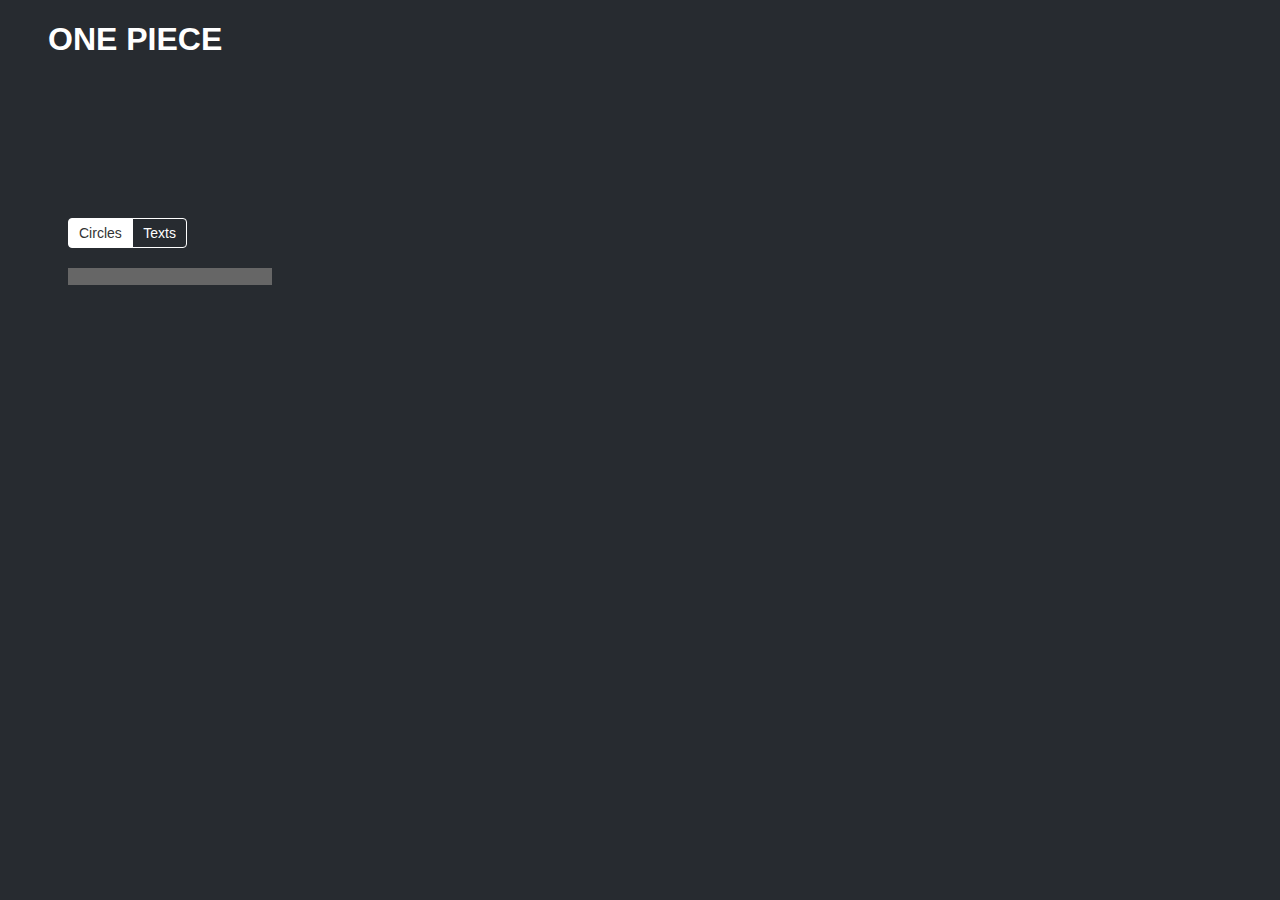
<file: index.html>
<!DOCTYPE html>
<html>

<head>
    <meta charset="UTF-8" />
    <meta http-equiv="X-UA-Compatible" content="IE=edge">
    <meta name="viewport" content="width=device-width, initial-scale=1">
    <title>海贼王知识图谱可视化</title>
    <meta name="description" content="" />
    <meta name="keywords" content="" />
    <meta name="author" content="" />
    <link rel="shortcut icon" href="">
    <script>
        var _hmt = _hmt || [];
        (function() {
            var hm = document.createElement("script");
            hm.src = "https://hm.baidu.com/hm.js?464c614e438da7785d1dbd393096c677";
            var s = document.getElementsByTagName("script")[0]; 
            s.parentNode.insertBefore(hm, s);
        })();
    </script>
    <script src="https://libs.baidu.com/jquery/2.1.4/jquery.min.js"></script>
    <link href="https://libs.baidu.com/bootstrap/3.3.4/css/bootstrap.min.css" rel="stylesheet">
</head>

<!-- 定义样式 -->
<style>
/*body的样式*/
body {
    background-color: #272b30;   /*背景颜色*/
    padding-bottom: 30px, 40px;
    text-align: center;
    font-family: OpenSans-Light, PingFang SC, Hiragino Sans GB, Microsoft Yahei, Microsoft Jhenghei, sans-serif;
}

/*之前在js代码里面定义了classes，这边就给这些写样式*/
.links line {
    stroke: rgb(240, 240, 240); /*线的颜色*/
    stroke-opacity: 0.2;        /*线的透明度*/
}
.links line.inactive {
    /*display: none !important;*/
    stroke-opacity: 0;
}

.linetexts {
    fill-opacity: 0;
    font-size: 8px ;
    font-family: SimSun;
    fill:#fff;
}
.linetexts.inactive {
    display: none !important;
}

.nodes circle {
    stroke: #fff;
    stroke-width: 1.5px;        /*圆的描边宽度*/
}
.nodes circle:hover {
    cursor: pointer;
}
.nodes circle.inactive {
    display: none !important;
}

/*默认显示所有的圆圈，进入模式切换之后才会显示text*/
.texts text {
    display: none;
}
.texts text:hover {
    cursor: pointer;
}
.texts text.inactive {
    display: none !important;
}

/*indicator的样式*/
#indicator {
    position: absolute;
    left: 60px;
    bottom: 120px;
    text-align: left;
    color: #f2f2f2;
    font-size: 12px;
}

/*indicator中每一个小的div/色块/图例的样式*/
#indicator>div {
    margin-bottom: 4px; 
}

#indicator span {
    display: inline-block;
    width: 30px;
    height: 14px;
    position: relative;
    top: 2px;
    margin-right: 8px;
}

/*mode-模式切换的style*/
#mode {
    position: absolute;
    top: 160px;
    left: 60px;
}

#mode span {
    display: inline-block;
    border: 1px solid #fff;
    color: #fff;
    padding: 6px 10px;
    border-radius: 4px;
    font-size: 14px;
    transition: color, background-color .3s; /*CSS3中的渐变*/
    -o-transition: color, background-color .3s;
    -ms-transition: color, background-color .3s;
    -moz-transition: color, background-color .3s;
    -webkit-transition: color, background-color .3s;
}

/*当按键处于激活或者鼠标悬浮状态的时候*/
#mode span.active, #mode span:hover {
    background-color: #fff;
    color: #333;
    cursor: pointer;
}

/*info的样式*/
#info {
    position: absolute;
    top: 160px;
    /*bottom: 40px;*/
    right: 30px;
    text-align: right;
    width: 270px;
}

#info p {
    color: #fff;
    font-size: 12px;
    margin-top: 0px;
    margin-bottom: 5px;
}

#info p span {
    color: #888;
    margin-right: 10px;
}

/*搜索框的样式*/
#search input {
    position: absolute;
    top: 210px;
    left: 60px;
    color: #fff;
    border: none;
    outline: none;
    box-shadow: none;
    width: 200px;
    background-color: #666;
}

</style>

<body>
    <!-- 标题 -->
    <h1 style="color: #fff;font-size: 32px;margin-bottom: 0px;text-align: left;margin-left: 40px">ONE PIECE</h1>

    <!-- 定义div存放关系图 -->
    <!-- NOTE: 父元素采用相对定位，里面的元素采用绝对定位 -->
    <div style="text-align: center;position: relative;">
        <svg width="800" height="560" style="margin-left: 80px;margin-bottom: -40px" id="svg1"></svg>
        <!-- 图例 -->
        <div id="indicator"></div>

        <!-- 模式 -->
        <div id="mode">
            <span class="active" style="border-top-right-radius: 0;border-bottom-right-radius: 0;">Circles</span>
            <span style="border-top-left-radius: 0;border-bottom-left-radius: 0;position: relative;left: -5px;">Texts</span>
        </div>

        <!-- 搜索框 -->
        <div id="search">
            <input type="text" autocomplete="off" class="form-control">
        </div>

        <!-- 每个结点的信息 -->
        <div id="info">
            <h4></h4>
        </div>
    </div>

    <div style="text-align: center;position: relative;">
        <svg width="960" height="240" id="svg2" style="margin-right: 60px;">
            <!-- D3 -->
            <g></g>
        </svg>
    </div>

</body>
<script src="https://d3js.org/d3.v4.min.js"></script>
<!-- 自定义的js代码 -->
<script>
$(document).ready(function() {
    // 定义svg变量，选出第一个图
    var svg = d3.select("#svg1"), 
              width = svg.attr('width'), 
              height = svg.attr('height');

    var names = ['人', '地点', '恶魔果实', '组织', '船只', '职务', '事件']
    var colors = ['#6ca46c', '#4e88af', '#ca635f', '#d2907c', '#d6744d', '#ded295', '#7481c3'];
    var outlier_avatar_ID = ['0001', '0002', '0003', '0004', '0005', '0006', '0007', '0008', '0009', '0177', '0377', '0378', '0659'];

    for (var i = 0; i < names.length; i++) {
        // 选中indicator，每一种都append一个div，就是前面的小色块
        $('#indicator').append("<div><span style='background-color:" + colors[i] + "'></span>" + names[i] +"</div>")
    }

    // 定义D3的simulation是如何展示出来的
    var simulation = d3.forceSimulation()
        .force("link", d3.forceLink().id(function(d) {
            return d.id;
        }))
        .force("charge", d3.forceManyBody())
        .force("center", d3.forceCenter(width / 2, height / 2));

    // 存之后生成的关系图数据
    var graph;

    // d3.json("vizdata_vivrecard_relation.json", function(error, data) {
    // d3.json("test_vizdata_vivrecard_relation.json", function(error, data) {
    d3.json("https://raw.githubusercontent.com/mrbulb/ONEPIECE-KG/master/visualization/html/alignment_vizdata_vivrecard_relation.json", function(error, data) {
        if (error) throw error;

        graph = data;
        // console.log(graph)

        // D3数据驱动文档
        // 用links去驱动line的线宽
        var link = svg.append('g')
            .attr("class", "links")
            .selectAll("line")
            .data(graph.links)
            .enter().append("line")
            .attr('stroke-width', function(d){
            // return Math.sqrt(d.value);
            return 1;
            });

        //边上的文字（实体之间的关系） 
        var linktext = svg.append('g')
            .attr("class", "linetexts")
            .selectAll("text")
            .data(graph.links)
            .enter()
            .append("text")
            .style("display","block")
            .style("color","red")
            .text(function(d){
                return d.relation;
            });

        // 添加所有的node
        var node = svg.append('g')
            .attr('class', 'nodes')
            .selectAll('circle')
            .data(graph.nodes)
            .enter().append('circle')
            .attr("r", function(d) {
                return d.size
            })
            .attr('fill', function(d){ // 填充的颜色
                return colors[d.group];
            })
            .attr('stroke', 'none')    // 没有描边
            .attr('name', function(d){
                return d.id;
            })
            .call(d3.drag()             // 绑定d3的拖动函数
                .on("start", dragstarted) // 拖动开始
                .on("drag", dragged)      // 拖动进行
                .on("end", dragended));   // 拖动结束

        // 文本
        // 两种显示模式，每个结点可以用一个圆或者文本表示
        var text = svg.append('g')
            .attr("class", "texts")
            .selectAll("text")
            .data(graph.nodes)
            .enter().append("text")
            .attr("font-size", function(d) {
                return d.size
            })
            .attr("fill", function(d) {
                return colors[d.group];
            })
            .attr('name', function(d) {
                return d.id;
            })
            .text(function(d) {
                return d.id;
            })
            .attr('text-anchor', 'middle')
            .call(d3.drag()
                .on("start", dragstarted)
                .on("drag", dragged)
                .on("end", dragended));

        // 给node加title, 当鼠标悬浮在圆圈上的时候
        node.append('title').text(function(d){
            return d.id;
        })

        // 处理缩放
        svg.call(d3.zoom()
            .scaleExtent([1 / 8, 8])
            .on("zoom", zoomed));
         
        function zoomed() {
            link.attr("transform", d3.event.transform);
            node.attr("transform", d3.event.transform);
            text.attr("transform", d3.event.transform);
            linktext.attr('transform', d3.event.transform);
        }

        simulation
            .nodes(graph.nodes)
            .on("tick", ticked);

        simulation.force("link")
            .links(graph.links);

        function ticked() {
            link
                .attr("x1", function(d) {
                    return d.source.x;
                })
                .attr("y1", function(d) {
                    return d.source.y;
                })
                .attr("x2", function(d) {
                    return d.target.x;
                })
                .attr("y2", function(d) {
                    return d.target.y;
                });

            linktext.attr("dx",function(d){ return (d.source.x + d.target.x) / 2 ; });
            linktext.attr("dy",function(d){ return (d.source.y + d.target.y) / 2 ; });

            node
                .attr("cx", function(d) {
                    return d.x;
                })
                .attr("cy", function(d) {
                    return d.y;
                });

            text
                .attr("dx", function(d) {
                    return d.x;
                })
                .attr("dy", function(d) {
                    return d.y;
                });
        }
    })

    // 拖动事件函数
    var dragging = false;

    function dragstarted(d) {
        if (!d3.event.active) simulation.alphaTarget(0.3).restart();
        d.fx = d.x;
        d.fy = d.y;
        dragging = true;
    }

    function dragged(d) {
        d.fx = d3.event.x;
        d.fy = d3.event.y;
    }

    function dragended(d) {
        if (!d3.event.active) simulation.alphaTarget(0);
        d.fx = null;
        d.fy = null;
        dragging = false;
    }

    // 处理模式点击后的事件(这些元素页面上本来有)
    $('#mode span').click(function(event) {
        // 把mode里面所有span的active全部去掉
        // 把被点击的这个设置为active
        $('#mode span').removeClass('active')
        $(this).addClass('active')

        if ($(this).text() == 'Circles') {
            // 隐藏所有文本里面的svg元素
            // 把node里面的显示出来
            $('.texts text').hide();
            $('.nodes circle').show();
        }
        else {
            $('.texts text').show();
            $('.nodes circle').hide ();
        }
    });

    // 处理事件：选中结点后只显示选中点及其直接相邻点
    // 这些元素原来没有，后面添加上去，所以写法和上面不同
    // 为#svg1中所有的 `.nodes circle` 元素，绑定了 `mouseenter`事件 
    $('#svg1').on('mouseenter', '.nodes circle', function(event) {
        // 拖动的时候，如果碰到别的结点，效果会发生变化，看起来很乱
        // 所以拖动的时候不允许触发鼠标进入事件
        if (!dragging) {
            var name = $(this).attr('name');

            // 把info标题的颜色改为结点所属类别的颜色
            $('#info h4').css('color', $(this).attr('fill')).text(name);
            // 去掉旧的<p></p>
            $('#info p').remove();

            // 增加各个人物的头像
            if (typeof(info[name]) != "undefined") {
                avatar_ID = info[name]['ID'][0]
                if(outlier_avatar_ID.indexOf(avatar_ID) != -1) {
                    avatar_ID = avatar_ID + '0'
                }
                $('#info').append('<p>' + '<img src="http://one-piece.com/vivre/icon/' + avatar_ID + '.jpg" />' + '</p>');
            }

            for (var key in info[name]) {
                value = info[name][key];

                var flag_none = false;
                for (var item in value) {
                    if (value[item] == null || value[item] == 'N/A' || value[item] == '') {
                        flag_none = true;
                        break;
                    }
                } 
                if (flag_none == true) {              // 排除为空的属性值
                    continue;
                }
                if (key.indexOf("年前") != -1) { // 排除历史的属性值
                    continue;
                }
                // 排除不想要的字段
                if (key == '和路飞的身高比例') {
                    continue;
                }
                $('#info').append('<p><span>' + key + '</span>' + info[name][key] + '</p>');
            }

            d3.select('#svg1 .nodes').selectAll('circle').attr('class', function(d){
                // 是目前悬浮的那个
                if (d.id == name) {
                    return '';
                }

                // 不是悬浮的那个，需要显示相邻的circle，对其他的圆圈做处理
                // 遍历图中的所有link
                for (var i = 0; i < graph.links.length; i++) {
                    if (graph.links[i]['source'].id == name && graph.links[i]['target'].id == d.id) {
                        return '';
                    }
                    if (graph.links[i]['target'].id == name && graph.links[i]['source'].id == d.id) {
                        return '';
                    }
                }

                return 'inactive';
            });

            // 处理连接line, 不相连的line不显示
            d3.select("#svg1 .links").selectAll('line').attr('class', function(d) {
                if (d.source.id == name || d.target.id == name) {
                    return '';
                } else {
                    return 'inactive';
                }
            });

            // 只显示之间相连的关系名
            d3.select("#svg1 .linetexts").selectAll('text').attr('class', function(d) {
                if (d.source.id == name || d.target.id == name) {
                    d3.select(this).attr('fill-opacity', 1);
                } else {
                    d3.select(this).attr('fill-opacity', 0);
                }
            })

            // UPDATE: 对于text也同时隐藏
            d3.select('#svg1 .texts').selectAll('text').attr('class', function(d){
                if (d.id == name) {
                    return '';
                }

                for (var i = 0; i < graph.links.length; i++) {
                    if (graph.links[i]['source'].id == name && graph.links[i]['target'].id == d.id) {
                        return '';
                    }
                    if (graph.links[i]['target'].id == name && graph.links[i]['source'].id == d.id) {
                        return '';
                    }
                }

                return 'inactive';
            });
        }
    });

    // 处理鼠标移开的事件上
    $('#svg1').on('mouseleave', '.nodes circle', function(event) {
        if (!dragging && $('#search input').val() != '') {
            // 如果搜索框还有东西，移开鼠标后仍然显示搜索的结果
            // var name = $('#search input').val();
            // d3.select('#svg1 .nodes').selectAll('circle').attr('class', function(d) {
            //     if (d.id.toLowerCase().indexOf(name.toLowerCase()) >= 0) {
            //         return '';
            //     } else {
            //         return 'inactive';
            //     }
            // });
            // d3.select('#svg1 .texts').selectAll('text').attr('class', function(d) {
            //     if (d.id.toLowerCase().indexOf(name.toLowerCase()) >= 0) {
            //         return '';
            //     } else {
            //         return 'inactive';
            //     }
            // });
            // d3.select("#svg1 .links").selectAll('line').attr('class', function(d) {
            //     return 'inactive';
            // });
        }
        else if (!dragging && $('#search input').val() == '') {
            // 否则，离开时把nodes和links的inactive去掉
            d3.select('#svg1 .texts').selectAll('text').attr('class', '');;
            d3.select('#svg1 .nodes').selectAll('circle').attr('class', '');;
            d3.select('#svg1 .links').selectAll('line').attr('class', '');;
            d3.select("#svg1 .linetexts").selectAll('text').attr('fill-opacity', 0);
        }
    });

    $('#svg1').on('mouseenter', '.texts text', function(event) {
        if (!dragging) {
            var name = $(this).attr('name');

            // 把info标题的颜色改为结点所属类别的颜色
            $('#info h4').css('color', $(this).attr('fill')).text(name);
            // 去掉旧的<p></p>
            $('#info p').remove();

            // 增加各个人物的头像
            if (typeof(info[name]) != "undefined") {
                avatar_ID = info[name]['ID'][0]
                if(outlier_avatar_ID.indexOf(avatar_ID) != -1) {
                    avatar_ID = avatar_ID + '0'
                }
                $('#info').append('<p>' + '<img src="http://one-piece.com/vivre/icon/' + avatar_ID + '.jpg" />' + '</p>');
            }

            for (var key in info[name]) {
                value = info[name][key];

                var flag_none = false;
                for (var item in value) {
                    if (value[item] == null || value[item] == 'N/A' || value[item] == '') {
                        flag_none = true;
                        break;
                    }
                } 
                if (flag_none == true) {              // 排除为空的属性值
                    continue;
                }
                if (key.indexOf("年前") != -1) { // 排除历史的属性值
                    continue;
                }
                // 排除不想要的字段
                if (key == '和路飞的身高比例') {
                    continue;
                }
                $('#info').append('<p><span>' + key + '</span>' + info[name][key] + '</p>');
            }

            d3.select('#svg1 .texts').selectAll('text').attr('class', function(d){
                if (d.id == name) {
                    return '';
                }

                for (var i = 0; i < graph.links.length; i++) {
                    if (graph.links[i]['source'].id == name && graph.links[i]['target'].id == d.id) {
                        return '';
                    }
                    if (graph.links[i]['target'].id == name && graph.links[i]['source'].id == d.id) {
                        return '';
                    }
                }

                return 'inactive';
            });

            d3.select("#svg1 .links").selectAll('line').attr('class', function(d) {
                if (d.source.id == name || d.target.id == name) {
                    return '';
                } else {
                    return 'inactive';
                }
            });

            // 只显示之间相连的关系名
            d3.select("#svg1 .linetexts").selectAll('text').attr('class', function(d) {
                if (d.source.id == name || d.target.id == name) {
                    d3.select(this).attr('fill-opacity', 1);
                } else {
                    d3.select(this).attr('fill-opacity', 0);
                }
            })

            // UPDATE: 对于circle也同时隐藏
            d3.select('#svg1 .nodes').selectAll('circle').attr('class', function(d){
                // 是目前悬浮的那个
                if (d.id == name) {
                    return '';
                }

                // 不是悬浮的那个，需要显示相邻的circle，对其他的圆圈做处理
                // 遍历图中的所有link
                for (var i = 0; i < graph.links.length; i++) {
                    if (graph.links[i]['source'].id == name && graph.links[i]['target'].id == d.id) {
                        return '';
                    }
                    if (graph.links[i]['target'].id == name && graph.links[i]['source'].id == d.id) {
                        return '';
                    }
                }

                return 'inactive';
            });
        }
    });

    $('#svg1').on('mouseleave', '.texts text', function(event) {
        if (!dragging && $('#search input').val() != '') {
            // 如果搜索框还有东西，移开鼠标后仍然显示搜索的结果
            // var name = $('#search input').val();
            // d3.select('#svg1 .nodes').selectAll('circle').attr('class', function(d) {
            //     if (d.id.toLowerCase().indexOf(name.toLowerCase()) >= 0) {
            //         return '';
            //     } else {
            //         return 'inactive';
            //     }
            // });
            // d3.select('#svg1 .texts').selectAll('text').attr('class', function(d) {
            //     if (d.id.toLowerCase().indexOf(name.toLowerCase()) >= 0) {
            //         return '';
            //     } else {
            //         return 'inactive';
            //     }
            // });
            // d3.select("#svg1 .links").selectAll('line').attr('class', function(d) {
            //     return 'inactive';
            // });
        }
        else if (!dragging && $('#search input').val() == '') {
            // 否则，离开时把nodes和links的inactive去掉
            d3.select('#svg1 .texts').selectAll('text').attr('class', '');;
            d3.select('#svg1 .nodes').selectAll('circle').attr('class', '');;
            d3.select('#svg1 .links').selectAll('line').attr('class', '');;
            d3.select("#svg1 .linetexts").selectAll('text').attr('fill-opacity', 0);
        }
    });

    // 搜索框
    $('#search input').keyup(function(event) {
        // 如果输入为空，全部显示出来
        if ($(this).val() == '') {
            d3.select('#svg1 .texts').selectAll('text').attr('class', '');;
            d3.select('#svg1 .nodes').selectAll('circle').attr('class', '');;
            d3.select('#svg1 .links').selectAll('line').attr('class', '');;
            d3.select("#svg1 .linetexts").selectAll('text').attr('fill-opacity', 0);
        }
        else { // 筛选，判断这三个东西里的元素是否包含输入的东西
            var name = $(this).val();
            d3.select('#svg1 .nodes').selectAll('circle').attr('class', function(d) {
                if (d.id.toLowerCase().indexOf(name.toLowerCase()) >= 0) {
                    return '';
                } else {
                    return 'inactive';
                }
            });
            d3.select('#svg1 .texts').selectAll('text').attr('class', function(d) {
                if (d.id.toLowerCase().indexOf(name.toLowerCase()) >= 0) {
                    return '';
                } else {
                    return 'inactive';
                }
            });
            d3.select("#svg1 .links").selectAll('line').attr('class', function(d) {
                return 'inactive';
            });
            d3.select("#svg1 .linetexts").selectAll('text').attr('fill-opacity', 0);
        }
    });

    // 如果用删除键删除了
    // 点击到搜索框内
    $('#search input').bind('click', function(e) { 
       if ($('#search input').val() == '') {
           d3.select('#svg1 .texts').selectAll('text').attr('class', '');;
           d3.select('#svg1 .nodes').selectAll('circle').attr('class', '');;
           d3.select('#svg1 .links').selectAll('line').attr('class', '');;
           d3.select("#svg1 .linetexts").selectAll('text').attr('fill-opacity', 0);
       }
    })
    // 点击到搜索框外
    $('#search input').bind('blur', function(e) { 
       if ($('#search input').val() == '') {
           d3.select('#svg1 .texts').selectAll('text').attr('class', '');;
           d3.select('#svg1 .nodes').selectAll('circle').attr('class', '');;
           d3.select('#svg1 .links').selectAll('line').attr('class', '');;
           d3.select("#svg1 .linetexts").selectAll('text').attr('fill-opacity', 0);
       }
    })


    // 结点信息框
    var info;

    // d3.json("vizdata_vivrecard_avpair.json", function(error, data){
    d3.json("https://raw.githubusercontent.com/mrbulb/ONEPIECE-KG/master/visualization/html/vizdata_vivrecard_avpair.json", function(error, data){
        info = data;
    })

});
</script>
</html>
</file>
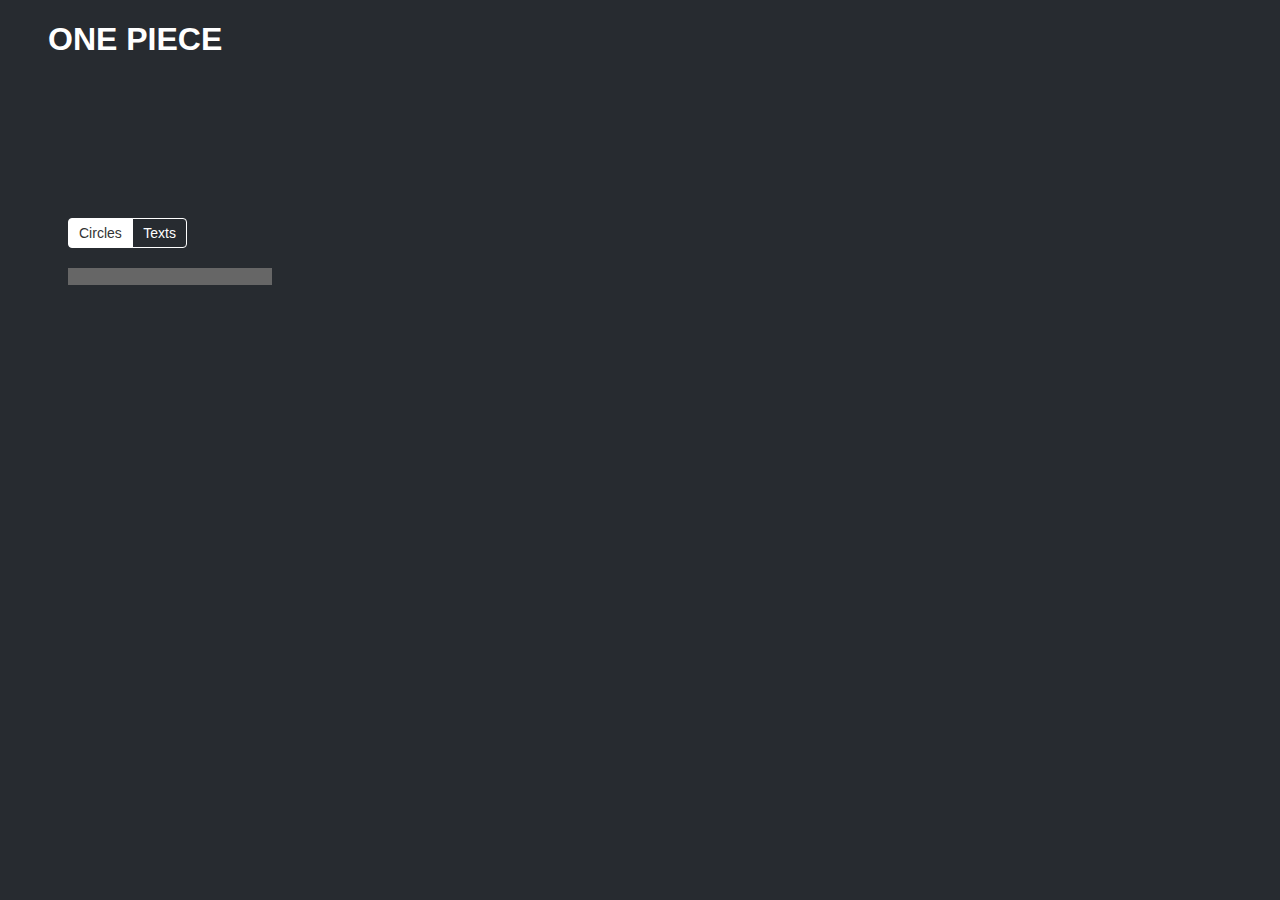
<file: visualization/html/index.html>
<!DOCTYPE html>
<html>

<head>
    <meta charset="UTF-8" />
    <meta http-equiv="X-UA-Compatible" content="IE=edge">
    <meta name="viewport" content="width=device-width, initial-scale=1">
    <title>海贼王知识图谱可视化</title>
    <meta name="description" content="" />
    <meta name="keywords" content="" />
    <meta name="author" content="" />
    <link rel="shortcut icon" href="">
    <script src="https://libs.baidu.com/jquery/2.1.4/jquery.min.js"></script>
    <link href="https://libs.baidu.com/bootstrap/3.3.4/css/bootstrap.min.css" rel="stylesheet">
</head>

<!-- 定义样式 -->
<style>
/*body的样式*/
body {
    background-color: #272b30;   /*背景颜色*/
    padding-bottom: 30px, 40px;
    text-align: center;
    font-family: OpenSans-Light, PingFang SC, Hiragino Sans GB, Microsoft Yahei, Microsoft Jhenghei, sans-serif;
}

/*之前在js代码里面定义了classes，这边就给这些写样式*/
.links line {
    stroke: rgb(240, 240, 240); /*线的颜色*/
    stroke-opacity: 0.2;        /*线的透明度*/
}
.links line.inactive {
    /*display: none !important;*/
    stroke-opacity: 0;
}

.linetexts {
    fill-opacity: 0;
    font-size: 8px ;
    font-family: SimSun;
    fill:#fff;
}
.linetexts.inactive {
    display: none !important;
}


.nodes circle {
    stroke: #fff;
    stroke-width: 1.5px;        /*圆的描边宽度*/
}
.nodes circle:hover {
    cursor: pointer;
}
.nodes circle.inactive {
    display: none !important;
}

/*默认显示所有的圆圈，进入模式切换之后才会显示text*/
.texts text {
    display: none;
}
.texts text:hover {
    cursor: pointer;
}
.texts text.inactive {
    display: none !important;
}

/*indicator的样式*/
#indicator {
    position: absolute;
    left: 60px;
    bottom: 120px;
    text-align: left;
    color: #f2f2f2;
    font-size: 12px;
}

/*indicator中每一个小的div/色块/图例的样式*/
#indicator>div {
    margin-bottom: 4px; 
}

#indicator span {
    display: inline-block;
    width: 30px;
    height: 14px;
    position: relative;
    top: 2px;
    margin-right: 8px;
}

/*mode-模式切换的style*/
#mode {
    position: absolute;
    top: 160px;
    left: 60px;
}

#mode span {
    display: inline-block;
    border: 1px solid #fff;
    color: #fff;
    padding: 6px 10px;
    border-radius: 4px;
    font-size: 14px;
    transition: color, background-color .3s; /*CSS3中的渐变*/
    -o-transition: color, background-color .3s;
    -ms-transition: color, background-color .3s;
    -moz-transition: color, background-color .3s;
    -webkit-transition: color, background-color .3s;
}

/*当按键处于激活或者鼠标悬浮状态的时候*/
#mode span.active, #mode span:hover {
    background-color: #fff;
    color: #333;
    cursor: pointer;
}

/*info的样式*/
#info {
    position: absolute;
    top: 160px;
    /*bottom: 40px;*/
    right: 30px;
    text-align: right;
    width: 270px;
}

#info p {
    color: #fff;
    font-size: 12px;
    margin-top: 0px;
    margin-bottom: 5px;
}

#info p span {
    color: #888;
    margin-right: 10px;
}

/*搜索框的样式*/
#search input {
    position: absolute;
    top: 210px;
    left: 60px;
    color: #fff;
    border: none;
    outline: none;
    box-shadow: none;
    width: 200px;
    background-color: #666;
}

</style>

<body>
    <!-- 标题 -->
    <h1 style="color: #fff;font-size: 32px;margin-bottom: 0px;text-align: left;margin-left: 40px">ONE PIECE</h1>

    <!-- 定义div存放关系图 -->
    <!-- NOTE: 父元素采用相对定位，里面的元素采用绝对定位 -->
    <div style="text-align: center;position: relative;">
        <svg width="800" height="560" style="margin-left: 80px;margin-bottom: -40px" id="svg1"></svg>
        <!-- 图例 -->
        <div id="indicator"></div>

        <!-- 模式 -->
        <div id="mode">
            <span class="active" style="border-top-right-radius: 0;border-bottom-right-radius: 0;">Circles</span>
            <span style="border-top-left-radius: 0;border-bottom-left-radius: 0;position: relative;left: -5px;">Texts</span>
        </div>

        <!-- 搜索框 -->
        <div id="search">
            <input type="text" autocomplete="off" class="form-control">
        </div>

        <!-- 每个结点的信息 -->
        <div id="info">
            <h4></h4>
        </div>
    </div>

    <div style="text-align: center;position: relative;">
        <svg width="960" height="240" id="svg2" style="margin-right: 60px;">
            <!-- D3 -->
            <g></g>
        </svg>
    </div>

</body>
<script src="https://d3js.org/d3.v4.min.js"></script>
<!-- 自定义的js代码 -->
<script>
$(document).ready(function() {
    // 定义svg变量，选出第一个图
    var svg = d3.select("#svg1"), 
              width = svg.attr('width'), 
              height = svg.attr('height');

    var names = ['人', '地点', '恶魔果实', '组织', '船只', '职务', '事件']
    var colors = ['#6ca46c', '#4e88af', '#ca635f', '#d2907c', '#d6744d', '#ded295', '#7481c3'];
    var outlier_avatar_ID = ['0001', '0002', '0003', '0004', '0005', '0006', '0007', '0008', '0009', '0177', '0377', '0378', '0659'];

    for (var i = 0; i < names.length; i++) {
        // 选中indicator，每一种都append一个div，就是前面的小色块
        $('#indicator').append("<div><span style='background-color:" + colors[i] + "'></span>" + names[i] +"</div>")
    }

    // 定义D3的simulation是如何展示出来的
    var simulation = d3.forceSimulation()
        .force("link", d3.forceLink().id(function(d) {
            return d.id;
        }))
        .force("charge", d3.forceManyBody())
        .force("center", d3.forceCenter(width / 2, height / 2));

    // 存之后生成的关系图数据
    var graph;

    // d3.json("vizdata_vivrecard_relation.json", function(error, data) {
    // d3.json("test_vizdata_vivrecard_relation.json", function(error, data) {
    d3.json("https://raw.githubusercontent.com/mrbulb/ONEPIECE-KG/master/visualization/html/vizdata_vivrecard_relation.json", function(error, data) {
        if (error) throw error;

        graph = data;
        // console.log(graph)

        // D3数据驱动文档
        // 用links去驱动line的线宽
        var link = svg.append('g')
            .attr("class", "links")
            .selectAll("line")
            .data(graph.links)
            .enter().append("line")
            .attr('stroke-width', function(d){
            // return Math.sqrt(d.value);
            return 1;
            });

        //边上的文字（实体之间的关系） 
        var linktext = svg.append('g')
            .attr("class", "linetexts")
            .selectAll("text")
            .data(graph.links)
            .enter()
            .append("text")
            .style("display","block")
            .style("color","red")
            .text(function(d){
                return d.relation;
            });

        // 添加所有的node
        var node = svg.append('g')
            .attr('class', 'nodes')
            .selectAll('circle')
            .data(graph.nodes)
            .enter().append('circle')
            .attr("r", function(d) {
                return d.size
            })
            .attr('fill', function(d){ // 填充的颜色
                return colors[d.group];
            })
            .attr('stroke', 'none')    // 没有描边
            .attr('name', function(d){
                return d.id;
            })
            .call(d3.drag()             // 绑定d3的拖动函数
                .on("start", dragstarted) // 拖动开始
                .on("drag", dragged)      // 拖动进行
                .on("end", dragended));   // 拖动结束

        // 文本
        // 两种显示模式，每个结点可以用一个圆或者文本表示
        var text = svg.append('g')
            .attr("class", "texts")
            .selectAll("text")
            .data(graph.nodes)
            .enter().append("text")
            .attr("font-size", function(d) {
                return d.size
            })
            .attr("fill", function(d) {
                return colors[d.group];
            })
            .attr('name', function(d) {
                return d.id;
            })
            .text(function(d) {
                return d.id;
            })
            .attr('text-anchor', 'middle')
            .call(d3.drag()
                .on("start", dragstarted)
                .on("drag", dragged)
                .on("end", dragended));

        // 给node加title, 当鼠标悬浮在圆圈上的时候
        node.append('title').text(function(d){
            return d.id;
        })

        // 处理缩放
        svg.call(d3.zoom()
            .scaleExtent([1 / 8, 8])
            .on("zoom", zoomed));
         
        function zoomed() {
            link.attr("transform", d3.event.transform);
            node.attr("transform", d3.event.transform);
            text.attr("transform", d3.event.transform);
            linktext.attr('transform', d3.event.transform);
        }

        simulation
            .nodes(graph.nodes)
            .on("tick", ticked);

        simulation.force("link")
            .links(graph.links);

        function ticked() {
            link
                .attr("x1", function(d) {
                    return d.source.x;
                })
                .attr("y1", function(d) {
                    return d.source.y;
                })
                .attr("x2", function(d) {
                    return d.target.x;
                })
                .attr("y2", function(d) {
                    return d.target.y;
                });

            linktext.attr("dx",function(d){ return (d.source.x + d.target.x) / 2 ; });
            linktext.attr("dy",function(d){ return (d.source.y + d.target.y) / 2 ; });

            node
                .attr("cx", function(d) {
                    return d.x;
                })
                .attr("cy", function(d) {
                    return d.y;
                });

            text
                .attr("dx", function(d) {
                    return d.x;
                })
                .attr("dy", function(d) {
                    return d.y;
                });
        }
    })

    // 拖动事件函数
    var dragging = false;

    function dragstarted(d) {
        if (!d3.event.active) simulation.alphaTarget(0.3).restart();
        d.fx = d.x;
        d.fy = d.y;
        dragging = true;
    }

    function dragged(d) {
        d.fx = d3.event.x;
        d.fy = d3.event.y;
    }

    function dragended(d) {
        if (!d3.event.active) simulation.alphaTarget(0);
        d.fx = null;
        d.fy = null;
        dragging = false;
    }

    // 处理模式点击后的事件(这些元素页面上本来有)
    $('#mode span').click(function(event) {
        // 把mode里面所有span的active全部去掉
        // 把被点击的这个设置为active
        $('#mode span').removeClass('active')
        $(this).addClass('active')

        if ($(this).text() == 'Circles') {
            // 隐藏所有文本里面的svg元素
            // 把node里面的显示出来
            $('.texts text').hide();
            $('.nodes circle').show();
        }
        else {
            $('.texts text').show();
            $('.nodes circle').hide ();
        }
    });

    // 处理事件：选中结点后只显示选中点及其直接相邻点
    // 这些元素原来没有，后面添加上去，所以写法和上面不同
    // 为#svg1中所有的 `.nodes circle` 元素，绑定了 `mouseenter`事件 
    $('#svg1').on('mouseenter', '.nodes circle', function(event) {
        // 拖动的时候，如果碰到别的结点，效果会发生变化，看起来很乱
        // 所以拖动的时候不允许触发鼠标进入事件
        if (!dragging) {
            var name = $(this).attr('name');

            // 把info标题的颜色改为结点所属类别的颜色
            $('#info h4').css('color', $(this).attr('fill')).text(name);
            // 去掉旧的<p></p>
            $('#info p').remove();

            // 增加各个人物的头像
            if (typeof(info[name]) != "undefined") {
                avatar_ID = info[name]['ID'][0]
                if(outlier_avatar_ID.indexOf(avatar_ID) != -1) {
                    avatar_ID = avatar_ID + '0'
                }
                $('#info').append('<p>' + '<img src="http://one-piece.com/vivre/icon/' + avatar_ID + '.jpg" />' + '</p>');
            }

            for (var key in info[name]) {
                value = info[name][key];

                var flag_none = false;
                for (var item in value) {
                    if (value[item] == null || value[item] == 'N/A' || value[item] == '') {
                        flag_none = true;
                        break;
                    }
                } 
                if (flag_none == true) {              // 排除为空的属性值
                    continue;
                }
                if (key.indexOf("年前") != -1) { // 排除历史的属性值
                    continue;
                }
                // 排除不想要的字段
                if (key == '和路飞的身高比例') {
                    continue;
                }
                $('#info').append('<p><span>' + key + '</span>' + info[name][key] + '</p>');
            }

            d3.select('#svg1 .nodes').selectAll('circle').attr('class', function(d){
                // 是目前悬浮的那个
                if (d.id == name) {
                    return '';
                }

                // 不是悬浮的那个，需要显示相邻的circle，对其他的圆圈做处理
                // 遍历图中的所有link
                for (var i = 0; i < graph.links.length; i++) {
                    if (graph.links[i]['source'].id == name && graph.links[i]['target'].id == d.id) {
                        return '';
                    }
                    if (graph.links[i]['target'].id == name && graph.links[i]['source'].id == d.id) {
                        return '';
                    }
                }

                return 'inactive';
            });

            // 处理连接line, 不相连的line不显示
            d3.select("#svg1 .links").selectAll('line').attr('class', function(d) {
                if (d.source.id == name || d.target.id == name) {
                    return '';
                } else {
                    return 'inactive';
                }
            });

            // 只显示之间相连的关系名
            d3.select("#svg1 .linetexts").selectAll('text').attr('class', function(d) {
                if (d.source.id == name || d.target.id == name) {
                    d3.select(this).attr('fill-opacity', 1);
                } else {
                    d3.select(this).attr('fill-opacity', 0);
                }
            })

            // UPDATE: 对于text也同时隐藏
            d3.select('#svg1 .texts').selectAll('text').attr('class', function(d){
                if (d.id == name) {
                    return '';
                }

                for (var i = 0; i < graph.links.length; i++) {
                    if (graph.links[i]['source'].id == name && graph.links[i]['target'].id == d.id) {
                        return '';
                    }
                    if (graph.links[i]['target'].id == name && graph.links[i]['source'].id == d.id) {
                        return '';
                    }
                }

                return 'inactive';
            });
        }
    });

    // 处理鼠标移开的事件上
    $('#svg1').on('mouseleave', '.nodes circle', function(event) {
        if (!dragging && $('#search input').val() != '') {
            // 如果搜索框还有东西，移开鼠标后仍然显示搜索的结果
            // var name = $('#search input').val();
            // d3.select('#svg1 .nodes').selectAll('circle').attr('class', function(d) {
            //     if (d.id.toLowerCase().indexOf(name.toLowerCase()) >= 0) {
            //         return '';
            //     } else {
            //         return 'inactive';
            //     }
            // });
            // d3.select('#svg1 .texts').selectAll('text').attr('class', function(d) {
            //     if (d.id.toLowerCase().indexOf(name.toLowerCase()) >= 0) {
            //         return '';
            //     } else {
            //         return 'inactive';
            //     }
            // });
            // d3.select("#svg1 .links").selectAll('line').attr('class', function(d) {
            //     return 'inactive';
            // });
        }
        else if (!dragging && $('#search input').val() == '') {
            // 否则，离开时把nodes和links的inactive去掉
            d3.select('#svg1 .texts').selectAll('text').attr('class', '');;
            d3.select('#svg1 .nodes').selectAll('circle').attr('class', '');;
            d3.select('#svg1 .links').selectAll('line').attr('class', '');;
            d3.select("#svg1 .linetexts").selectAll('text').attr('fill-opacity', 0);
        }
    });

    $('#svg1').on('mouseenter', '.texts text', function(event) {
        if (!dragging) {
            var name = $(this).attr('name');

            // 把info标题的颜色改为结点所属类别的颜色
            $('#info h4').css('color', $(this).attr('fill')).text(name);
            // 去掉旧的<p></p>
            $('#info p').remove();

            // 增加各个人物的头像
            if (typeof(info[name]) != "undefined") {
                avatar_ID = info[name]['ID'][0]
                if(outlier_avatar_ID.indexOf(avatar_ID) != -1) {
                    avatar_ID = avatar_ID + '0'
                }
                $('#info').append('<p>' + '<img src="http://one-piece.com/vivre/icon/' + avatar_ID + '.jpg" />' + '</p>');
            }

            for (var key in info[name]) {
                value = info[name][key];

                var flag_none = false;
                for (var item in value) {
                    if (value[item] == null || value[item] == 'N/A' || value[item] == '') {
                        flag_none = true;
                        break;
                    }
                } 
                if (flag_none == true) {              // 排除为空的属性值
                    continue;
                }
                if (key.indexOf("年前") != -1) { // 排除历史的属性值
                    continue;
                }
                // 排除不想要的字段
                if (key == '和路飞的身高比例') {
                    continue;
                }
                $('#info').append('<p><span>' + key + '</span>' + info[name][key] + '</p>');
            }

            d3.select('#svg1 .texts').selectAll('text').attr('class', function(d){
                if (d.id == name) {
                    return '';
                }

                for (var i = 0; i < graph.links.length; i++) {
                    if (graph.links[i]['source'].id == name && graph.links[i]['target'].id == d.id) {
                        return '';
                    }
                    if (graph.links[i]['target'].id == name && graph.links[i]['source'].id == d.id) {
                        return '';
                    }
                }

                return 'inactive';
            });

            d3.select("#svg1 .links").selectAll('line').attr('class', function(d) {
                if (d.source.id == name || d.target.id == name) {
                    return '';
                } else {
                    return 'inactive';
                }
            });

            // 只显示之间相连的关系名
            d3.select("#svg1 .linetexts").selectAll('text').attr('class', function(d) {
                if (d.source.id == name || d.target.id == name) {
                    d3.select(this).attr('fill-opacity', 1);
                } else {
                    d3.select(this).attr('fill-opacity', 0);
                }
            })

            // UPDATE: 对于circle也同时隐藏
            d3.select('#svg1 .nodes').selectAll('circle').attr('class', function(d){
                // 是目前悬浮的那个
                if (d.id == name) {
                    return '';
                }

                // 不是悬浮的那个，需要显示相邻的circle，对其他的圆圈做处理
                // 遍历图中的所有link
                for (var i = 0; i < graph.links.length; i++) {
                    if (graph.links[i]['source'].id == name && graph.links[i]['target'].id == d.id) {
                        return '';
                    }
                    if (graph.links[i]['target'].id == name && graph.links[i]['source'].id == d.id) {
                        return '';
                    }
                }

                return 'inactive';
            });
        }
    });

    $('#svg1').on('mouseleave', '.texts text', function(event) {
        if (!dragging && $('#search input').val() != '') {
            // 如果搜索框还有东西，移开鼠标后仍然显示搜索的结果
            // var name = $('#search input').val();
            // d3.select('#svg1 .nodes').selectAll('circle').attr('class', function(d) {
            //     if (d.id.toLowerCase().indexOf(name.toLowerCase()) >= 0) {
            //         return '';
            //     } else {
            //         return 'inactive';
            //     }
            // });
            // d3.select('#svg1 .texts').selectAll('text').attr('class', function(d) {
            //     if (d.id.toLowerCase().indexOf(name.toLowerCase()) >= 0) {
            //         return '';
            //     } else {
            //         return 'inactive';
            //     }
            // });
            // d3.select("#svg1 .links").selectAll('line').attr('class', function(d) {
            //     return 'inactive';
            // });
        }
        else if (!dragging && $('#search input').val() == '') {
            // 否则，离开时把nodes和links的inactive去掉
            d3.select('#svg1 .texts').selectAll('text').attr('class', '');;
            d3.select('#svg1 .nodes').selectAll('circle').attr('class', '');;
            d3.select('#svg1 .links').selectAll('line').attr('class', '');;
            d3.select("#svg1 .linetexts").selectAll('text').attr('fill-opacity', 0);
        }
    });

    // 搜索框
    $('#search input').keyup(function(event) {
        // 如果输入为空，全部显示出来
        if ($(this).val() == '') {
            d3.select('#svg1 .texts').selectAll('text').attr('class', '');;
            d3.select('#svg1 .nodes').selectAll('circle').attr('class', '');;
            d3.select('#svg1 .links').selectAll('line').attr('class', '');;
            d3.select("#svg1 .linetexts").selectAll('text').attr('fill-opacity', 0);
        }
        else { // 筛选，判断这三个东西里的元素是否包含输入的东西
            var name = $(this).val();
            d3.select('#svg1 .nodes').selectAll('circle').attr('class', function(d) {
                if (d.id.toLowerCase().indexOf(name.toLowerCase()) >= 0) {
                    return '';
                } else {
                    return 'inactive';
                }
            });
            d3.select('#svg1 .texts').selectAll('text').attr('class', function(d) {
                if (d.id.toLowerCase().indexOf(name.toLowerCase()) >= 0) {
                    return '';
                } else {
                    return 'inactive';
                }
            });
            d3.select("#svg1 .links").selectAll('line').attr('class', function(d) {
                return 'inactive';
            });
            d3.select("#svg1 .linetexts").selectAll('text').attr('fill-opacity', 0);
        }
    });

    // 如果用删除键删除了
    // 点击到搜索框内
    $('#search input').bind('click', function(e) { 
       if ($('#search input').val() == '') {
           d3.select('#svg1 .texts').selectAll('text').attr('class', '');;
           d3.select('#svg1 .nodes').selectAll('circle').attr('class', '');;
           d3.select('#svg1 .links').selectAll('line').attr('class', '');;
           d3.select("#svg1 .linetexts").selectAll('text').attr('fill-opacity', 0);
       }
    })
    // 点击到搜索框外
    $('#search input').bind('blur', function(e) { 
       if ($('#search input').val() == '') {
           d3.select('#svg1 .texts').selectAll('text').attr('class', '');;
           d3.select('#svg1 .nodes').selectAll('circle').attr('class', '');;
           d3.select('#svg1 .links').selectAll('line').attr('class', '');;
           d3.select("#svg1 .linetexts").selectAll('text').attr('fill-opacity', 0);
       }
    })


    // 结点信息框
    var info;

    // d3.json("vizdata_vivrecard_avpair.json", function(error, data){
    d3.json("https://raw.githubusercontent.com/mrbulb/ONEPIECE-KG/master/visualization/html/vizdata_vivrecard_avpair.json", function(error, data){
        info = data;
    })

});
</script>
</html>
</file>
